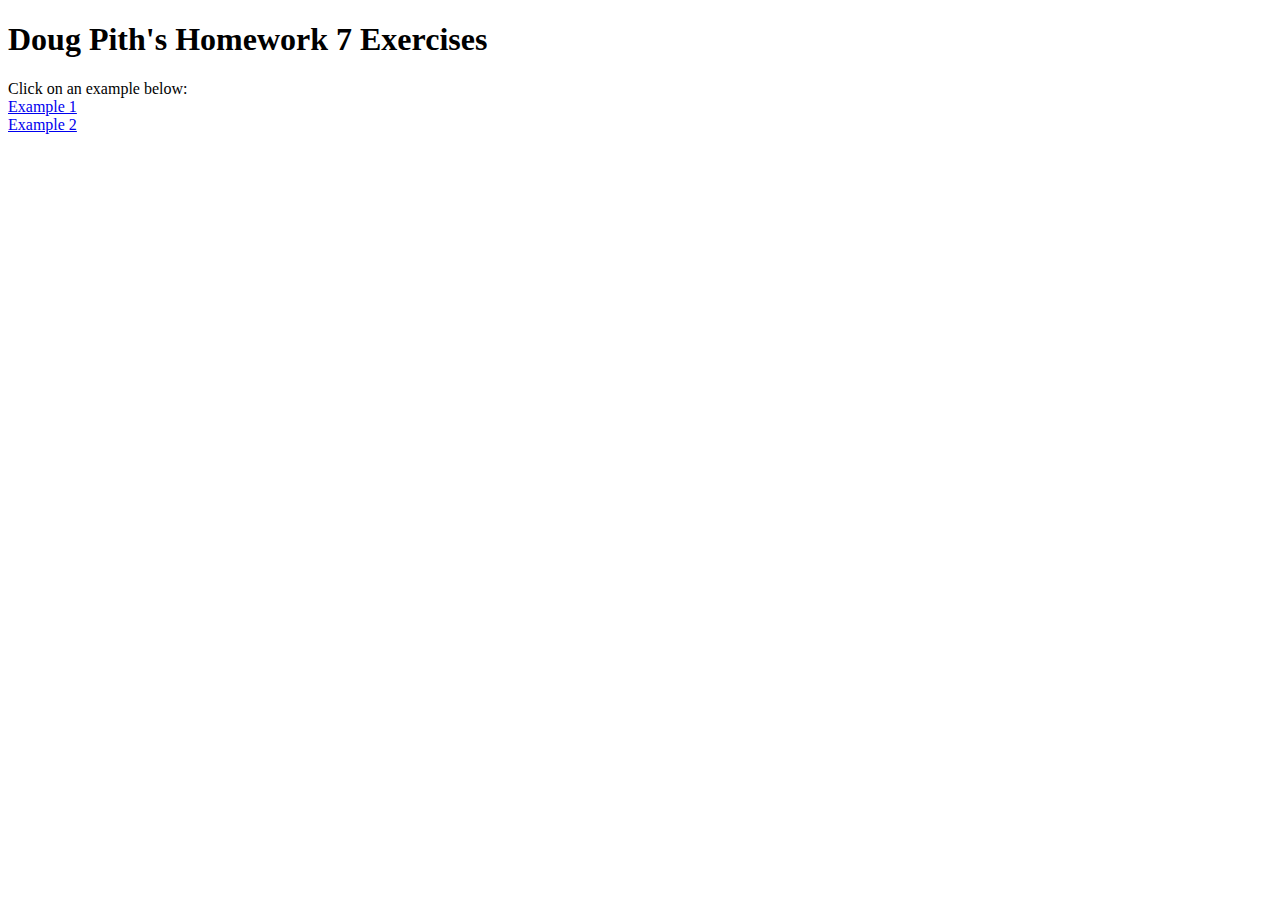
<file: index.html>
<!DOCTYPE html>
<html lang="en">
<head>
    <meta charset="UTF-8">
    <meta name="viewport" content="width=device-width, initial-scale=1.0">
    <title>Doug Pith's Homework 7</title>
    <link rel="stylesheet" href="css/styles.css">
</head>
<body>
    <h1>Doug Pith's Homework 7 Exercises</h1>
    Click on an example below: <br>
    <a href="html/ex1.html">Example 1</a> <br>
    <a href="html/ex2.html">Example 2</a> <br>

</body>
</html>
</file>
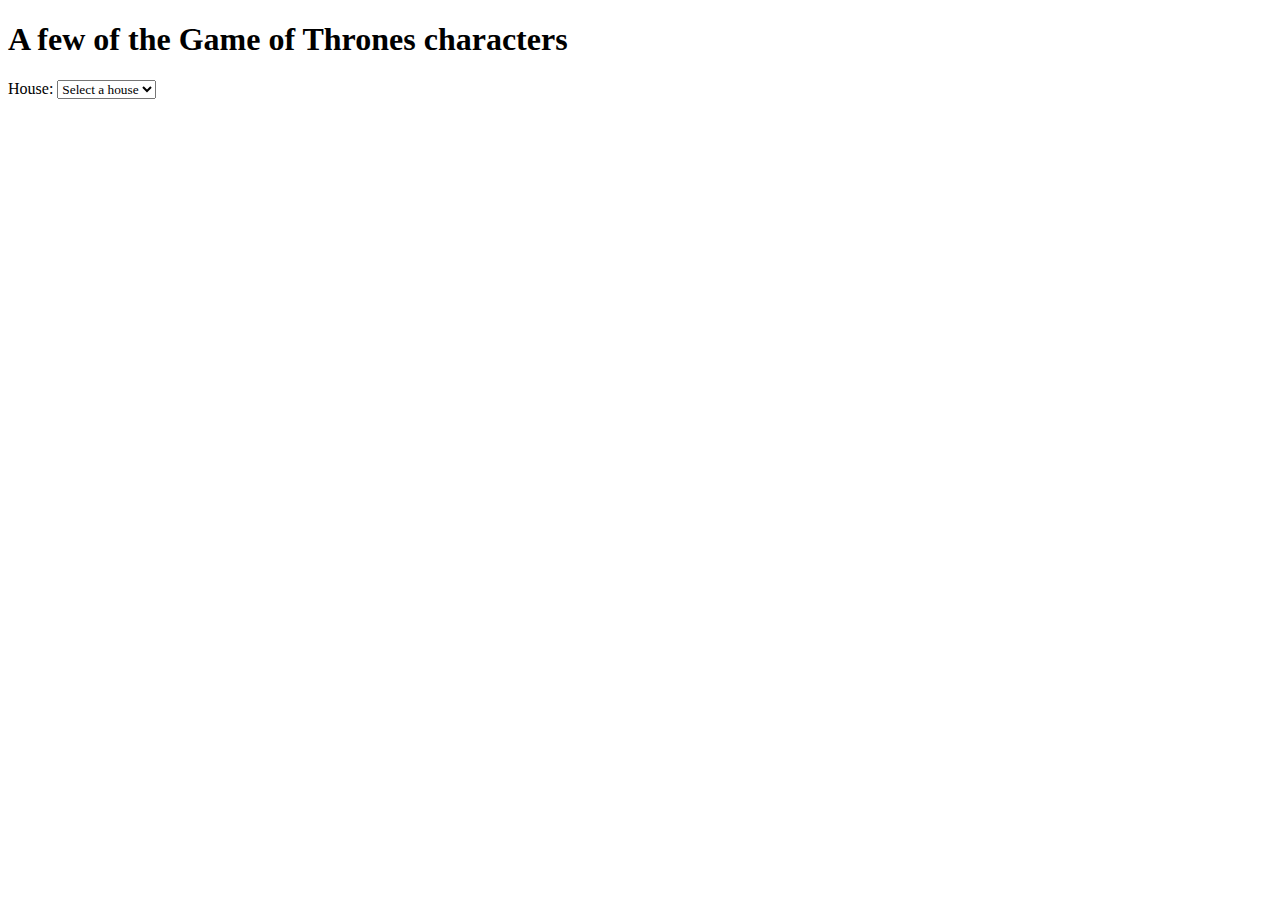
<file: html/ex1.html>
<!DOCTYPE html>
<html lang="en">
<head>
    <meta charset="UTF-8">
    <meta name="viewport" content="width=device-width, initial-scale=1.0">
    <title>Doug's Example 1</title>
    <link rel="stylesheet" href="../css/styles.css">
</head>
<body>
    <h1>A few of the Game of Thrones characters</h1>
    <form>
      <label for="house">House</label>:
      <select name="house" id="house">
          <option value="" selected>Select a house</option>
      </select>
    </form>
    
    <p>
      <ul id="characters"></ul>
    </p>
<script src="/js/ex1.js"></script>
</body>
</html>
</file>
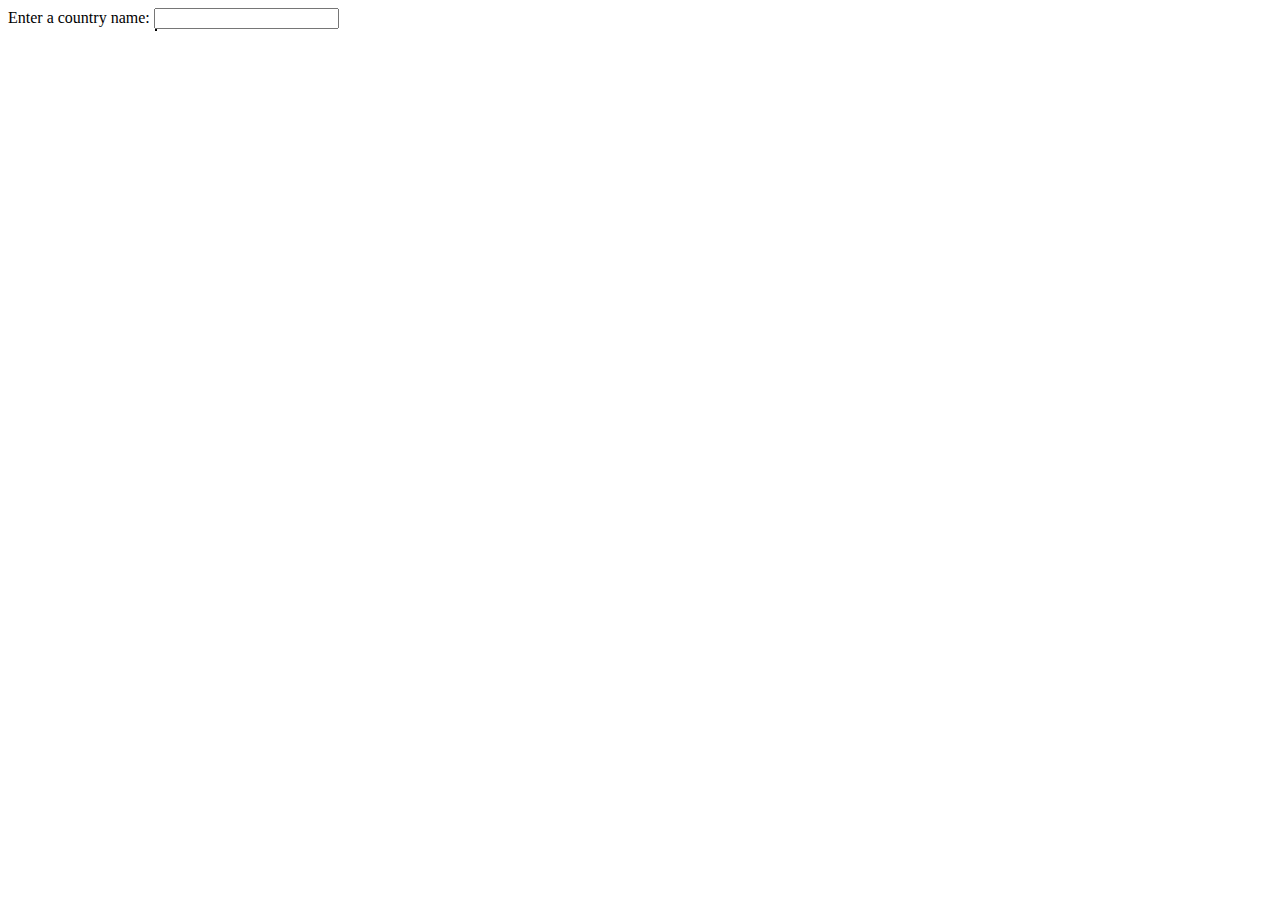
<file: html/ex2.html>
<!DOCTYPE html>
<html lang="en">
<head>
    <meta charset="UTF-8">
    <meta name="viewport" content="width=device-width, initial-scale=1.0">
    <title>Doug's Example 2</title>
    <link rel="stylesheet" href="../css/ex2.css">
</head>
<body>
    <label for="country">Enter a country name</label>:
    <input type="text" id="country">
    <div id="suggestions"></div>
    
    <script src="../js/ex2.js"></script>
</body>
</html>
</file>
<file: css/styles.css>
* {
  font-family: 'Calibri';
}

table, tr, td {
  border: solid;
}

td {
  text-align: center;
  width: 30px;
}

.bgBlue {
  background-color: lightblue;
}
</file>
<file: css/ex2.css>
/* Add spacing between each country suggestion */
.suggestion {
    padding-left: 2px;
    padding-right: 2px;
}

/* Change suggestion color when hovering it with the mouse */
.suggestion:hover {
    background-color: #adf;
    cursor: pointer;
}

/* Position the suggestion list just below the input box */
#suggestions {
    position: absolute;
    border: 1px solid black;
    left: 155px;
}
</file>
